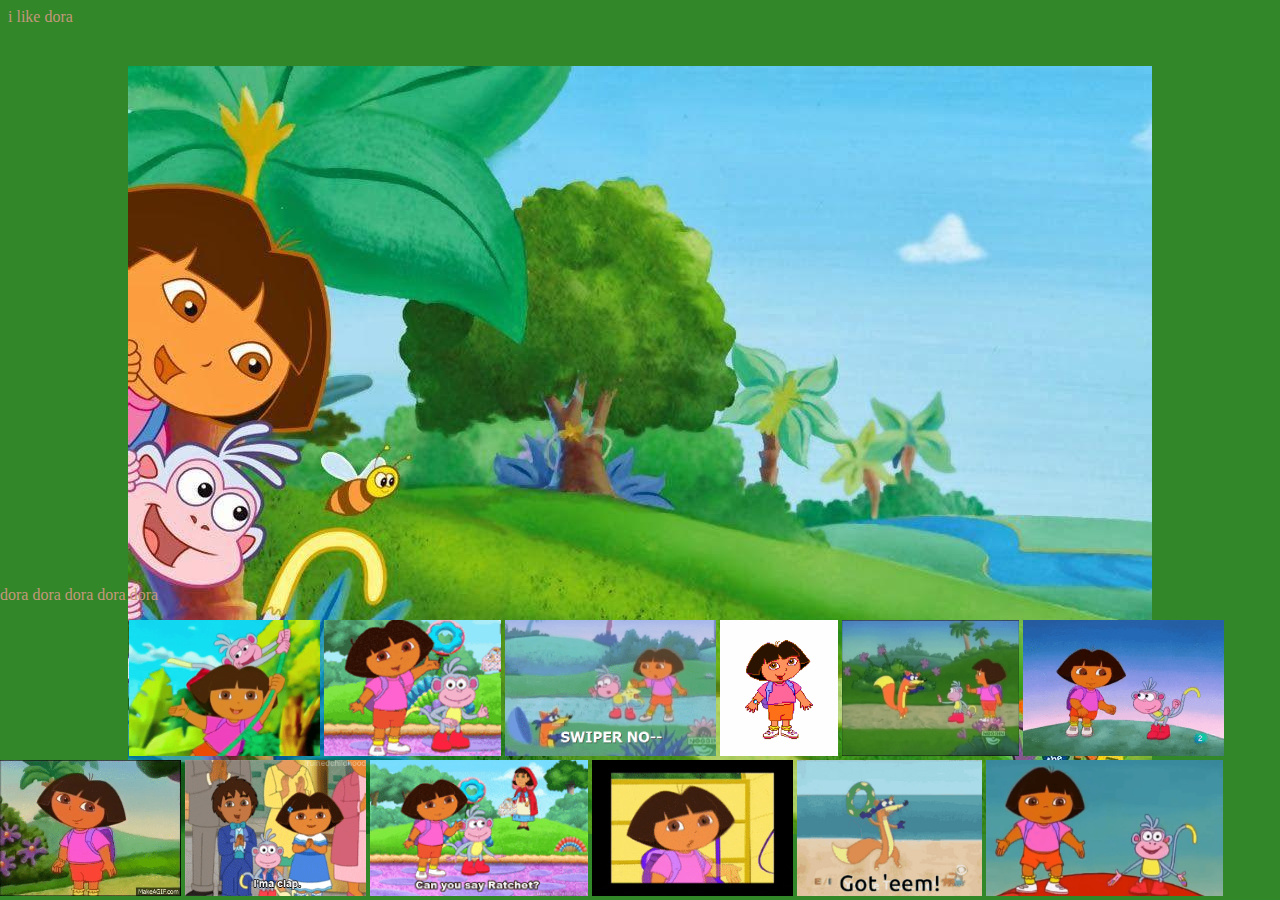
<file: index.html>
<html>
<head><title>best dora website ever</title>
<link rel="stylesheet" type="text/css" href="dorastyle.css">
</head>
<body>
<p>i like dora</p> 
<div CLASS="DORAGIF9000">
    <p>dora dora dora dora dora</p>
    <iframe width="125" height="135" src="https://www.youtube.com/embed/jd4udiFGiIw?&autoplay=1" title="YouTube video player" frameborder="0" allow="accelerometer; autoplay; clipboard-write; encrypted-media; gyroscope; picture-in-picture" allowfullscreen></iframe>
    <img src="doragif.gif" alt="dora"> 
    <img src="dora-hola.gif" alt="dora">
    <img src="doraswiper.gif" alt="dora">
    <img src="dorapixel.gif" alt="dora">
    <img src="doranoswiper.gif" alt="dora">
    <img src="doradancing.gif" alt="dora">
    <img src="dorablinking.gif" alt="dora">
    <img src="doraclaps.gif" alt="dora">
    <img src="doraratchet.gif" alt="dora">
    <img src="doratalks.gif" alt="dora">
    <img src="swiperroasts.gif" alt="dora">
    <img src="doraparties.gif" alt="dora">


</div>
</body>
</html>
</file>
<file: dorastyle.css>
body {
    background: url(dorabackground.jpg) #328728 no-repeat center;
     }
p {
    color: rgb(196, 152, 124);
  }
.DORAGIF9000 {
    background: url() no-repeat center;
    display: block;
    position: absolute;
    bottom: 0;
    right: 0;
             }
.DORAGIF9000 img {
    height: 136;
    width: auto;
                 }
</file>
